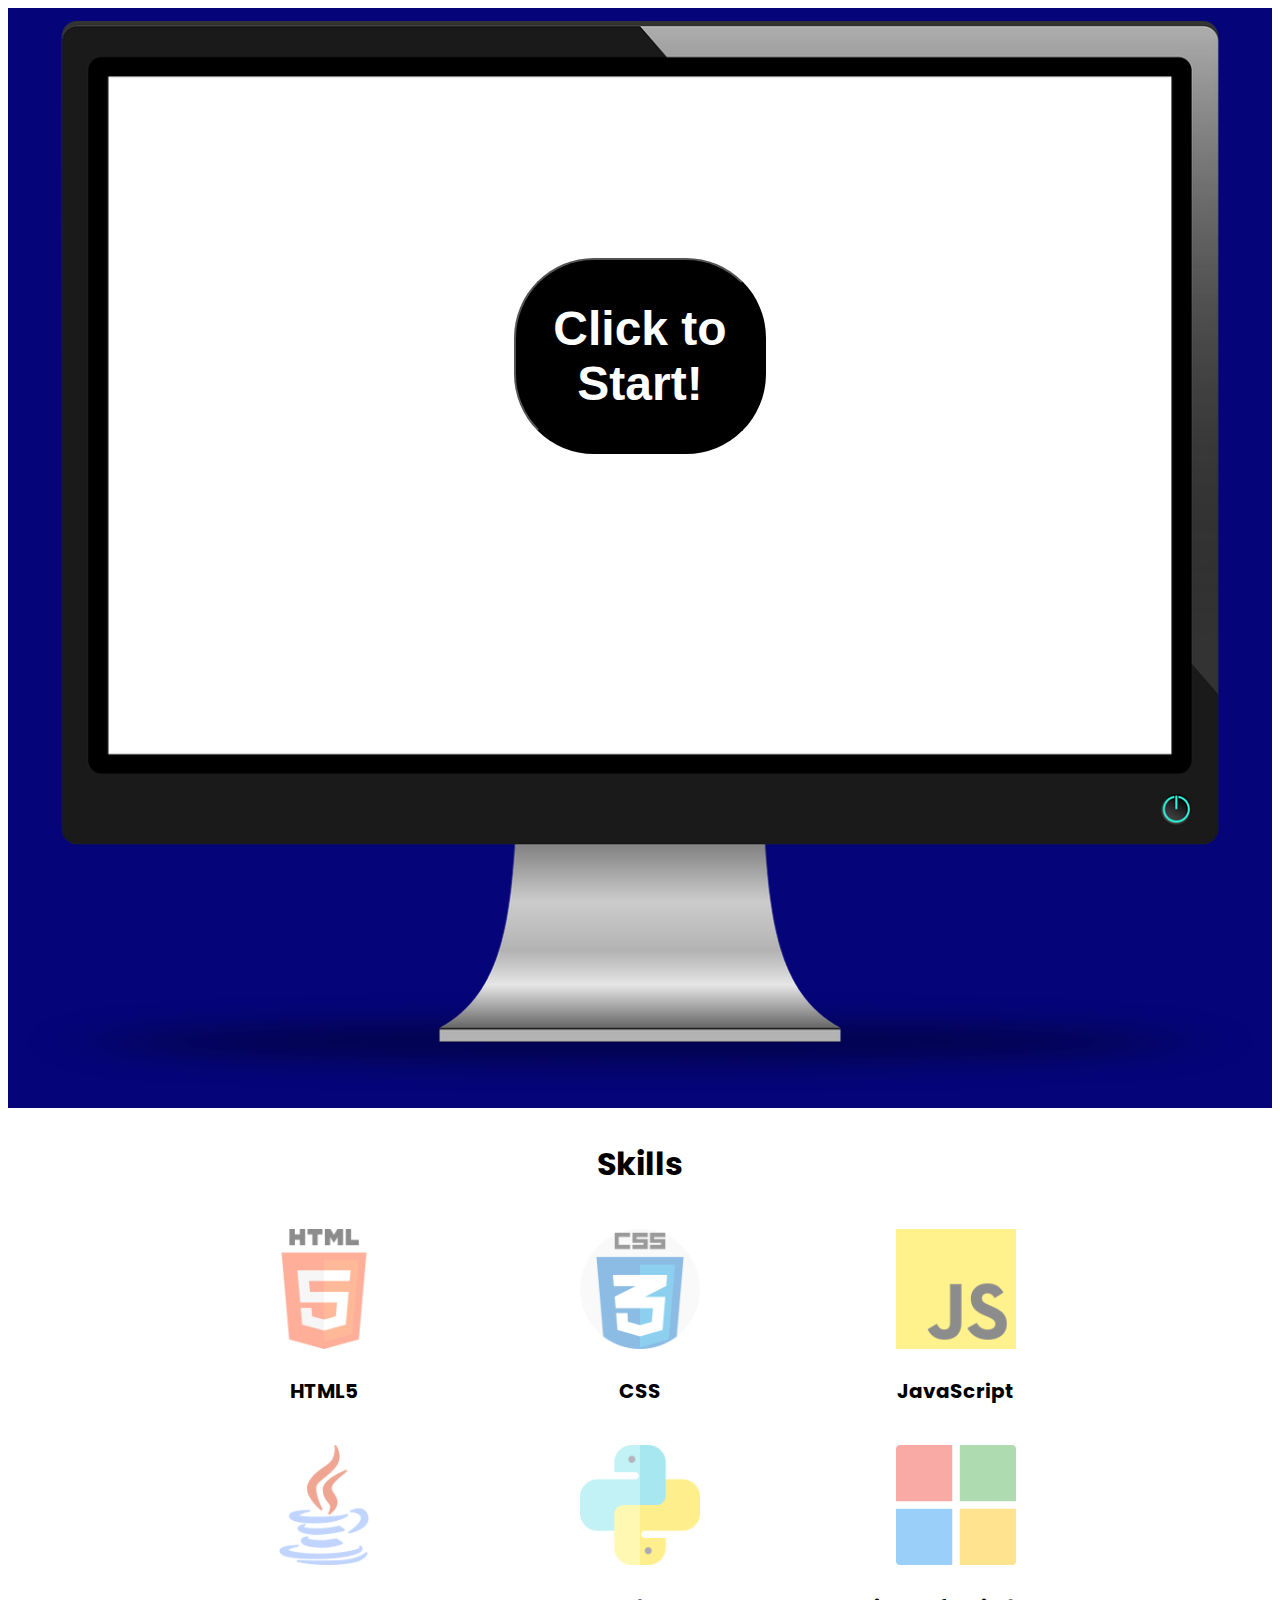
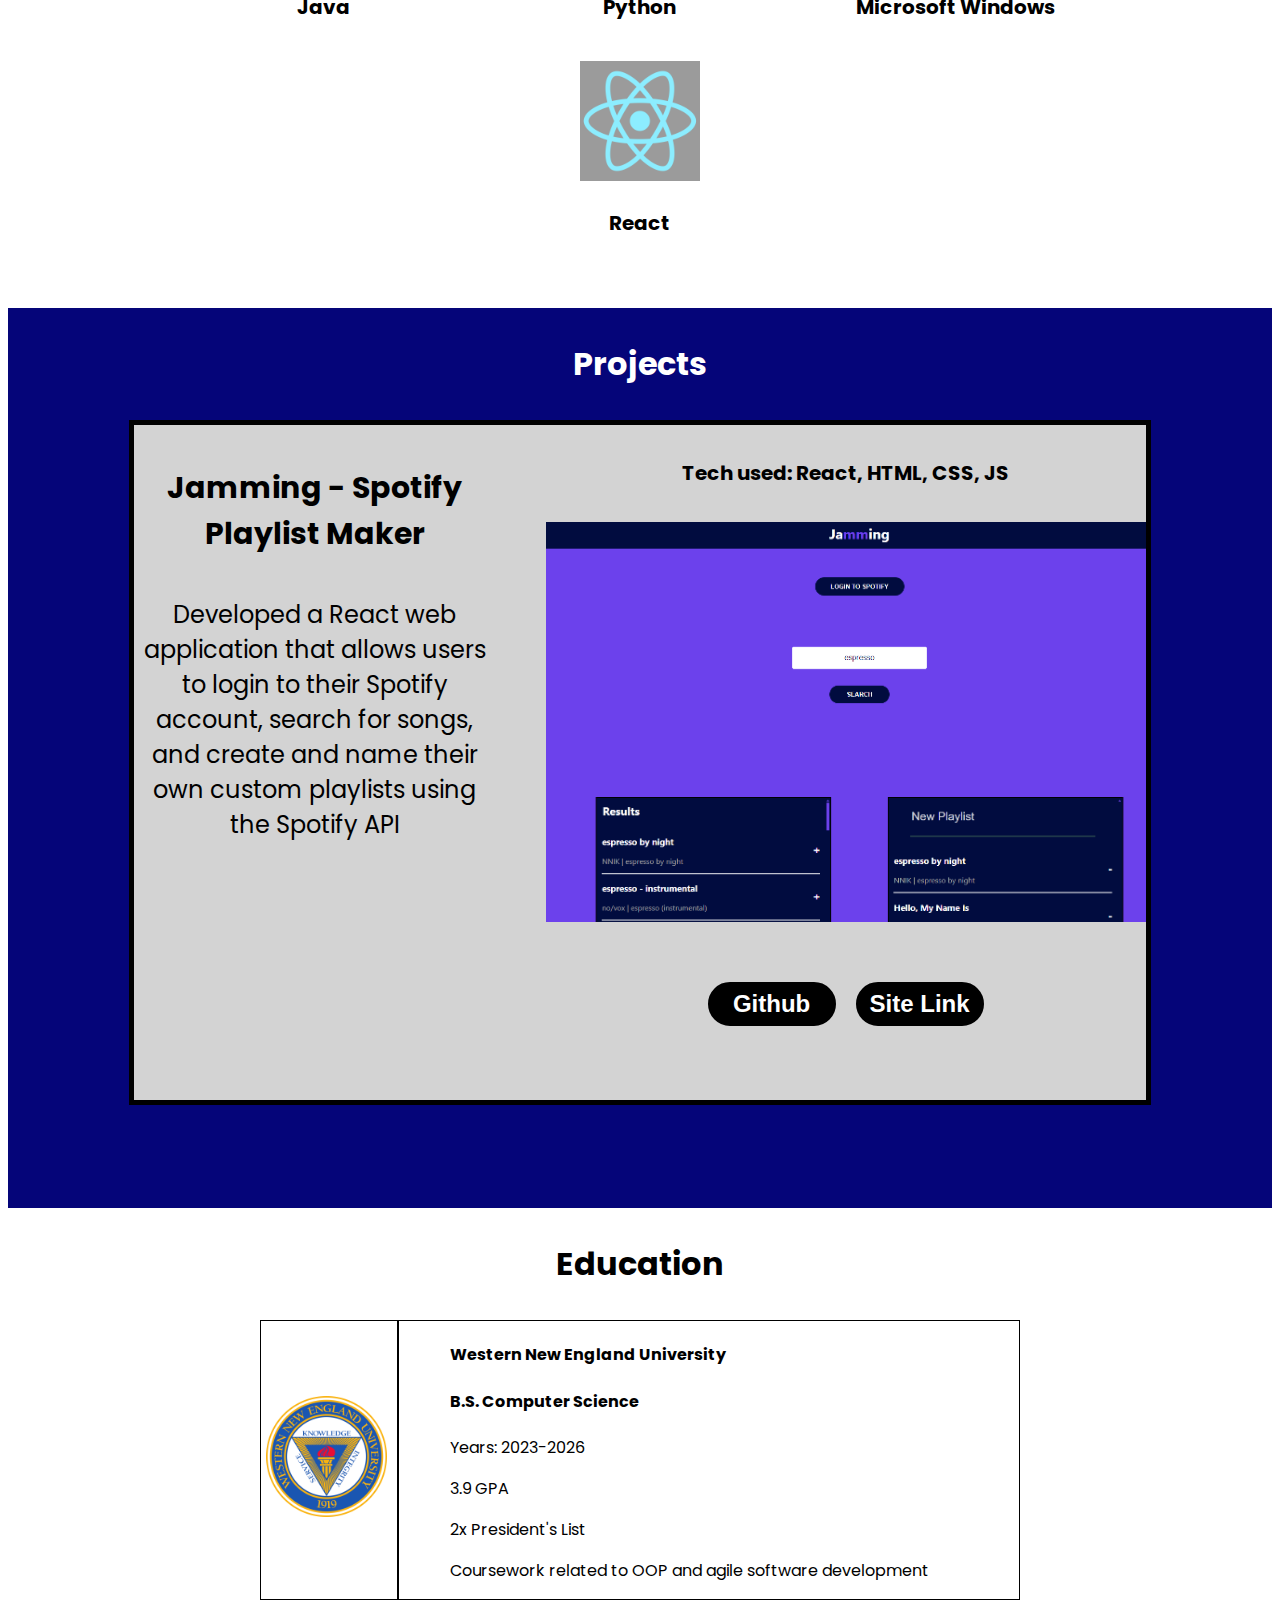
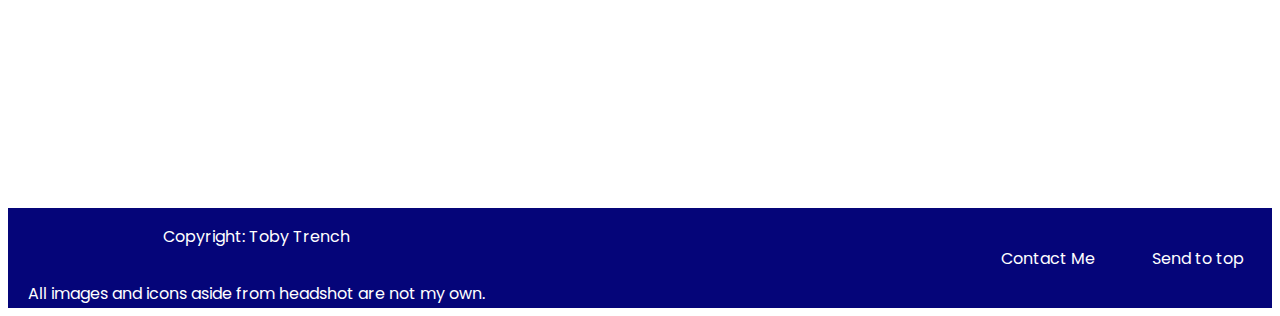
<file: index.html>
<!DOCTYPE html>
<html>
    <head>
        <title>Tobias Trench</title>
        <link rel="stylesheet" href="./resources/style.css">
        <link rel="preconnect" href="https://fonts.googleapis.com">
        <link rel="preconnect" href="https://fonts.gstatic.com" crossorigin>
        <link href="https://fonts.googleapis.com/css2?family=Poppins:ital,wght@0,100;0,200;0,300;0,400;0,500;0,600;0,700;0,800;0,900;1,100;1,200;1,300;1,400;1,500;1,600;1,700;1,800;1,900&display=swap" rel="stylesheet">
    </head>
    <body>
        <div id="screen-wrapper">
            <header>
                <nav id="nav-id">
                    <ul>
                        <li>About</li>
                        <li><a href="#skills">Skills</a></li>
                        <li><a href="#projects">Projects</a></li>
                        <li><a href="#education">Education</a></li>
                        <li><a href="./contact.html">Contact Me</a></li>
                    </ul>
                </nav>
            </header>
            <section id="about">
                <button id="start-button">
                    <h2>Click to Start!</h2>
                </button>
                <img id="headshot" src="./resources/assets/headshot_cropped.png">
                <p id="p-tag">Hi! I'm <span id="name">Toby Trench</span>, currently a junior at Western New England University studying computer science in order to start my career as a software developer.
                    I am frequently learning new technologies and skillsets and am always looking for ways to improve myself in all I do.
                </p>
            </section>
        </div>
        <section id="skills">
            <div id="skill-section-wrapper">
                <div>
                    <h3>Skills</h3>
                </div>
                <div id="skills-container">
                    <div class="skill">
                        <img class="logo" src="./resources/assets/html-5_5968267.png">
                        <p>HTML5</p>
                    </div>
                    <div class="skill">
                        <img class="logo" src="./resources/assets/css_919826.png">
                        <p>CSS</p>
                    </div>
                    <div class="skill">
                        <img class="logo" src="./resources/assets/js_5968292.png">
                        <p>JavaScript</p>
                    </div>
                    <div class="skill">
                        <img class="logo" src="./resources/assets/java_226777.png">
                        <p>Java</p>
                    </div>
                    <div class="skill">
                        <img class="logo" src="resources/assets/python_1822899.png">
                        <p>Python</p>
                    </div>
                    <div class="skill">
                        <img class="logo" src="./resources/assets/microsoft_732221.png">
                        <p>Microsoft Windows</p>
                    </div>
                    <div class="skill">
                        <img class="logo" src="./resources/assets/react.png">
                        <p>React</p>
                    </div>
                </div>
            </div>
        </section>
        <section id="projects">
            <div id="project-section-wrapper">
                <div class="title-wrapper">
                    <h3>Projects</h3>
                </div>
                <div class="project">
                    <div class="project-text">
                        <h4>Jamming - Spotify Playlist Maker</h4>
                        <p>Developed a React web application that allows users to login to their Spotify account, search for songs, and create and name their own custom playlists
                            using the Spotify API
                        </p>
                    </div>
                    <div class="project-pic">
                        <h5>Tech used: React, HTML, CSS, JS</h5>
                        <img class="project-img" src="./resources/assets/Jamming_Thumb.png">
                        <div class="button-container">
                            <button class="project-btn"><a href="https://github.com/TheDragonApple/Jamming" target="_blank">Github</a></button>
                            <button class="project-btn"><a href="https://thedragonapple.github.io/Jamming/" target="_blank">Site Link</a></button>
                        </div>
                    </div>
                    <div class="break-end"></div>
                </div>
            </div>
        </section>
        <section id="education">
            <h3>Education</h3>
            <div id="education-grid-container">
                <div class="box1">
                    <img id="wneu" src="./resources/assets/wneu_logo.png">
                </div>
                <div class="line-break"></div>
                <div class="box2">
                    <h4>Western New England University</h4>
                    <h4>B.S. Computer Science</h4>
                    <p>Years: 2023-2026</p>
                    <p>3.9 GPA</p>
                    <p>2x President's List</p>
                    <p>Coursework related to OOP and agile software development</p>
                </div>
            </div>
        </section>
        <footer>
            <div id="copyright">
                <p>Copyright: Toby Trench</p>
                <p>All images and icons aside from headshot are not my own.</p>
            </div>
            <div id="footer-right">
                <p><a href="./contact.html">Contact Me</a></p>
                <p><a href="#about">Send to top</a></p>
            </div>
        </footer>
        <script src="./resources/script.js"></script>
    </body>
</html>
</file>
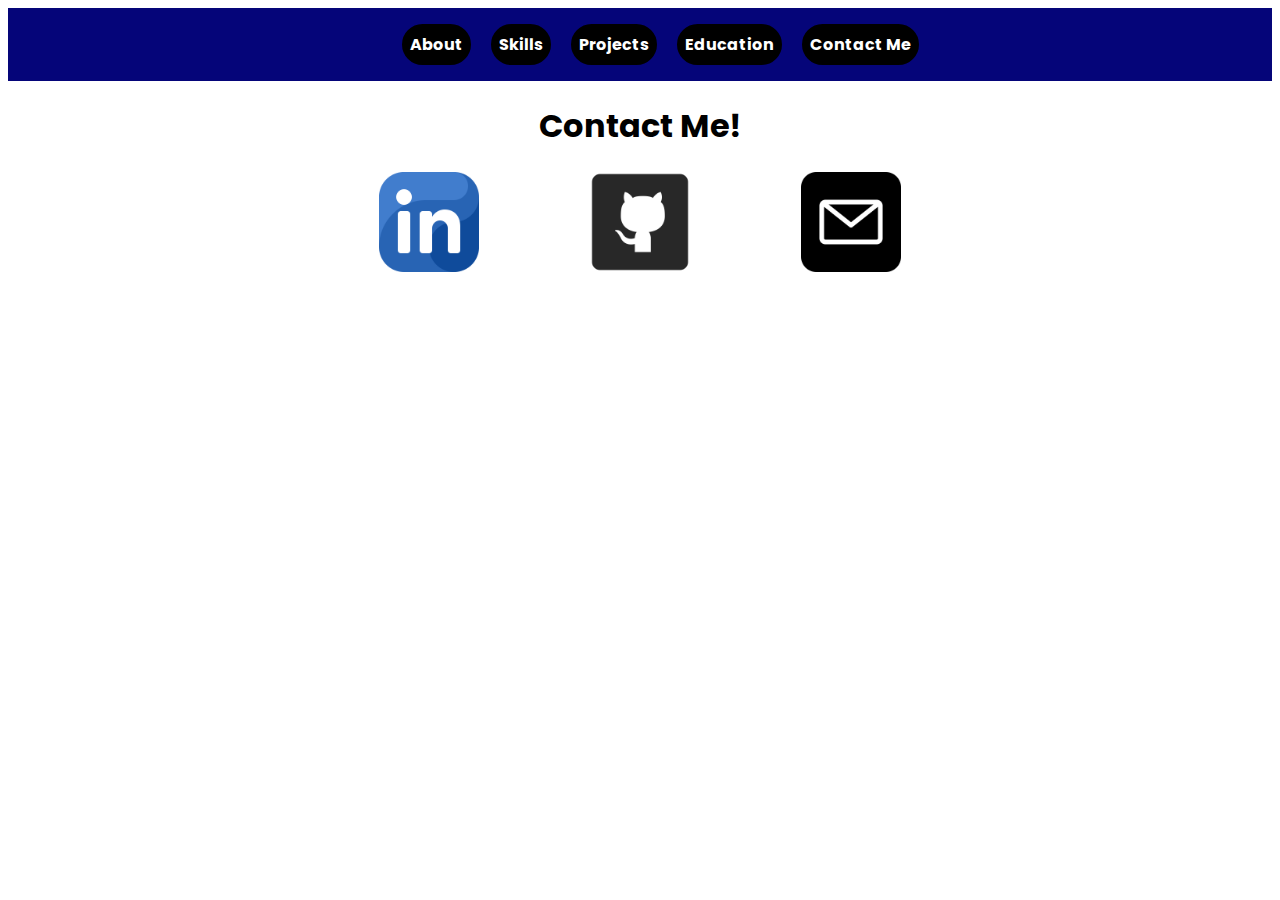
<file: contact.html>
<!DOCTYPE html>
<html>
    <head>
        <title>Contact Me</title>
        <link rel="stylesheet" href="resources/contact-style.css">
        <link rel="preconnect" href="https://fonts.googleapis.com">
        <link rel="preconnect" href="https://fonts.gstatic.com" crossorigin>
        <link href="https://fonts.googleapis.com/css2?family=Poppins:ital,wght@0,100;0,200;0,300;0,400;0,500;0,600;0,700;0,800;0,900;1,100;1,200;1,300;1,400;1,500;1,600;1,700;1,800;1,900&display=swap" rel="stylesheet">
    </head>
    </head>
    <body>
        <header>
            <nav>
                <ul>
                    <li><a href="./index.html#about">About</a></li>
                    <li><a href="./index.html#skills">Skills</a></li>
                    <li><a href="./index.html#projects">Projects</a></li>
                    <li><a href="./index.html#education">Education</a></li>
                    <li><a>Contact Me</a></li>
                </ul>
            </nav>
        </header>
        <section>
            <h1>Contact Me!</h1>
            <div id="contact-container">
                <a href="https://www.linkedin.com/in/toby-trench-34370b2b0/" target="_blank"><img src="./resources/assets/linkedin_2504923.png"></a>
                <a href="https://github.com/TheDragonApple" target="_blank"><img src="./resources/assets/github_13170533.png"></a>
                <a href="mailto:avtrench@gmail.com"><img src="./resources/assets/email_3694289.png"></a>
            </div>
        </section>
    </body>
</html>
</file>
<file: resources/style.css>
html{
    font-family: Poppins;
    overflow-x: hidden;
}

h3{
    font-size: 32px;
    text-align: center;
}

header{
    background-color:#050579
}

nav{
    width: 100%;
    opacity: 0;
    display: flex;
    justify-content: space-around;
    align-items: center;
    position: absolute;
}

nav ul{
    display: flex;
}

nav li{
    padding: 6px;
    margin: 0 10px;
    margin-top: 60px;
    list-style: none;
    border: solid 2px black;
    color: white;
    background-color: black;
    font-weight: bolder;
    border-radius: 4em;
}

nav li:hover{
    background-color: lightslategray;
    border-color: lightslategray;
    transition: background-color 100ms;
    transition: border-color 100ms;
}

a{
    color: white;
    text-decoration: none;
}

#about{
    background-image: url("./assets/screen-1315650_1280.png");
    height: 1100px;
    background-repeat: no-repeat;
    background-position: center center;
    background-size: contain;
    background-color: #050579;
    display: flex;
    flex-direction: column;
    align-items: center;
    color: white;
    display: flex;
}

#headshot{
    opacity: 0;
    width: 300px;
    height: 300px;
    border: 1px solid;
    border-radius: 30px;
    margin-top: 150px;
}

#name{
    color: #050579;
    font-size: 1.6rem;
}

#about p{
    opacity: 0;
    width: 40%;
    color: black;
    text-align: center;
    font-weight: bold;
    font-size: 1.2rem;
}

#start-button:hover{
    cursor: pointer;
    opacity: 0.45;
}

#start-button{
    width: 20%;
    height: 20%;
    margin-top: 250px;
    font-size: 32px;
    border-radius: 5rem;
    background-color: black;
    color: white;
}

@media only screen and (max-width: 1261px) {
    #about{
        background-image: url(./assets/phone-1315649_1280.png);
        padding: 10%;
    }

    #start-button{
        width: 40%;
        height: 40%;
        margin-top: 20rem;
    }

    nav{
        margin-top: 10%;
    }
}

@media only screen and (max-width: 820px){
    #about{
        background-image: url(./assets/phone-1315649_1280.png);
        padding: 10%;
    }

    #start-button{
        width: 40%;
        height: 40%;
        margin-top: 20rem;
    }

    nav{
        margin-top: 6%;
    }
}

/* Skills section*/

#skills{
    text-align: center;
    width: 100%;
    height: 800px;
    display: flex;
    justify-content: center;
    align-content: center;
}

#skill-section-wrapper{
    width: 75%;
}

#skills-container{
    width: 100%;
    display: flex;
    flex-wrap: wrap;
    justify-content: space-around;
    align-content: center;
}

.skill{
    width: 30%;
    margin: 1% 0;
}


#skills-container p{
    font-weight: bold;
    text-align: center;
    font-size: 20px;
}

.logo{
    height: 120px;
    width: 120px;
    opacity: 0.45;
    transition: opacity 0.5s;
}
.logo:hover{
    cursor:pointer;
    opacity: 1.0;
    transition: opacity 0.5s;
   }

/*Projects*/

#projects{
    background-color: #050579;
    height: 100vh;
    color: white;
}

#projects h4{
    font-size: 30px;
    text-align: center;
}

#projects h5{
    font-size: 20px;
}

#projects p{
    font-size: 24px;
    text-align: center;
    margin: auto;
}

#project-section-wrapper{
    display: flex;
    height: 100%;
    flex-direction: column;
    align-items: center;
}

.project{
    width: 80%;
    height: 75%;
    background-color: lightgray;
    color: black;
    border: 5px solid black;
    display: grid;
    grid-template-columns: repeat(2, 1fr);
    grid-template-rows: 1fr;
    column-gap: 5%;
    row-gap: 32%;
    text-align: center;
    overflow-y: auto;
}

.project-img{
    width: 600px;
    height: 400px;
}

.project-pic{
    display: flex;
    flex-direction: column;
    align-items: center;
}

.button-container{
    display: flex;
    justify-content: center;
}

.project-btn{
    font-size: 1.5rem;
    padding: 6px;
    margin: 0 10px;
    width: 8rem;
    margin-top: 60px;
    list-style: none;
    border: solid 2px black;
    color: white;
    background-color: black;
    font-weight: bolder;
    border-radius: 10em;
}

.project-btn:hover{
    background-color: lightslategray;
    border-color: lightslategray;
    transition: background-color 100ms;
    transition: border-color 100ms;
    cursor: pointer;
}


.break{
    height: 50px;
    grid-column-start: 1;
    grid-column-end: 3;
    background-color: black;
    z-index: 6;
}

.break-end{
    height: 1px;
}

@media only screen and (max-width: 1200px){
    .project{
        width: 80%;
        height: 75%;
        background-color: lightgray;
        color: black;
        border: 5px solid black;
        display: grid;
        grid-template-rows: 60% 100% 10% 60% 100% 10%;
        grid-template-columns: 100%;
        row-gap: 1%;
        text-align: center;
        overflow-y: auto;
    }

    #grid-1{
        grid-area: 1 / 1 / span 1 / span 1;
    }

    #grid-2{
        grid-area: 2 / 1 / span 1 / span 1;
    }

    #grid-3{
        grid-area: 3 / 1 / span 1 / span 1;
    }

    #grid-4{
        grid-area: 4 / 1 / span 1 / span 1;
    }

    #grid-5{
        grid-area: 5 / 1 / span 1 / span 1;
    }

    .project-text{
        width: 90%;
        margin: 0 3rem;
        height: 100px;
    }

    .project-img{
        width: 100%;
    }

}

/*Education*/
#education{
    height: 600px;
    display: flex;
    flex-direction: column;
    align-items: center;
}

#wneu{
    height: 100%;
    width: 100%;
    padding-left: 4%;
}

#education-grid-container{
    width: 60%;
    display: grid;
    border: 1px solid black;
    grid-template-columns: 16% 5% 70%;
    grid-template-rows: 100%;
    grid-column-gap: 2%;
    justify-items: start;
    align-items: center;
}

.line-break{
    background-color: black;
    height: 100%;
    width: 5%;
}

/*Footer*/

footer{
    background-color: #050579;
    color: white;
    height: 100px;
    width: 100%;
    display: flex;
    justify-content: space-between;
}

#footer-right{
    display: inline;
}

#footer-right{
    width: 300px;
    display: flex;
    justify-content: space-around;
    align-items: center;
}

#copyright{
    display: flex;
    align-items: center;
    flex-direction: column;
    padding-left: 20px;
}
</file>
<file: resources/contact-style.css>
html{
    font-family: Poppins;
    overflow-x: hidden;
}

h1{
    font-size: 32px;
    text-align: center;
}

header{
    background-color:#050579
}

nav{
    width: 100%;
    display: flex;
    justify-content: space-around;
    align-content: center;
}

nav ul{
    display: flex;
}

nav li{
    padding: 6px;
    margin: 0 10px;
    list-style: none;
    border: solid 2px black;
    color: white;
    background-color: black;
    font-weight: bolder;
    border-radius: 4em;
}

a{
    color: white;
    text-decoration: none;
}

section{
    display: flex;
    flex-direction: column;
    justify-items: center;
    align-items: center;
}

#contact-container{
    width: 50%;
    display: flex;
    justify-content: space-around;
}

img{
    height: 100px;
    width: 100px;
    opacity: 1;
    transform: opacity 0.5s;
}

img:hover{
    cursor: pointer;
    opacity: 0.45;
    transform: opacity 0.1s;
}

@media only screen and (max-width: 800px){
    #contact-container{
        width: 12%;
        height: 500px;
        display: flex;
        flex-direction: column;
        justify-content: space-between;
        align-items: center;
    }
}
</file>
